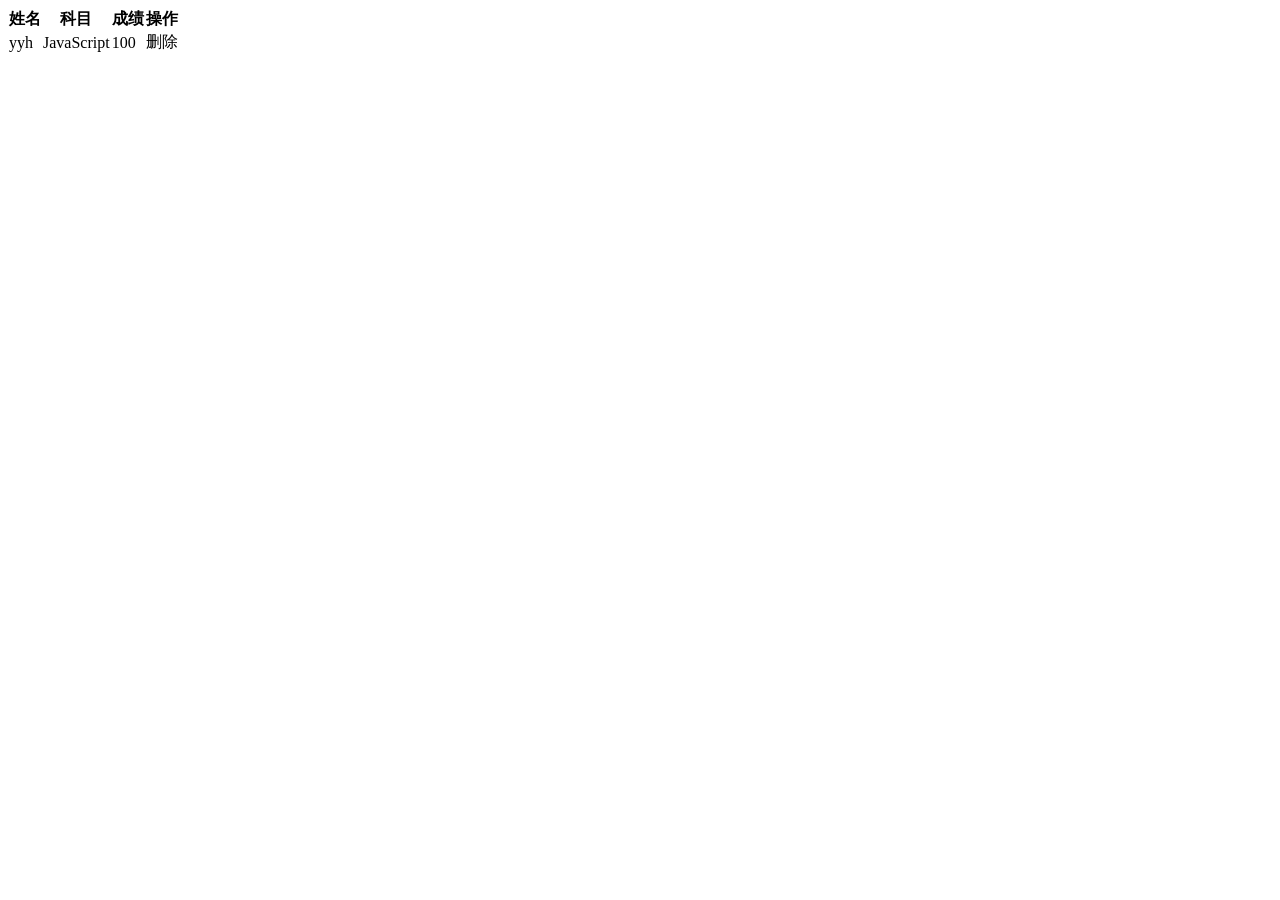
<file: jsParctice/table.html>
<!DOCTYPE html>
<html lang="en">

<!-- 猜数字 -->

<head>
  <meta charset="UTF-8">
  <meta name="viewport" content="width = device-width, initial-scale = 1.0">
  <mate http-equiv="X-UA-Compatible" content="ie-edge">
    <title>Document</title>
    <style>

    </style>
</head>

<body>
  <table cellspacing="0">
    <thead>
      <tr>
        <th>姓名</th>
        <th>科目</th>
        <th>成绩</th>
        <th>操作</th>
      </tr>
    </thead>
    <tbody>
      <tr>
        <td>yyh</td>
        <td>JavaScript</td>
        <td>100</td>
        <td><a herf="#"> 删除</a></td>
      </tr>
    </tbody>
  </table>
  <script>
    //准备数据
    var datas = [{
      name: 'yyh',
      subject: 'C',
      score:'100'
    }]
    //创建行
    var tbody =document.querySelector('tbody');
    for(var i = 0; i<datas.length; i++){
      var tr = document.createElement('tr');
      tbody.appendChild(tr);
      //行里面创建单元格

      for(var k in datas[i]){//i 根据外层for循环决定
        var td = document.createElement('td');
        td.innerHTML(datas[i][k]);
        tr.appendChild(td);

      }
    }
  </script>
</body>


</html>
</file>
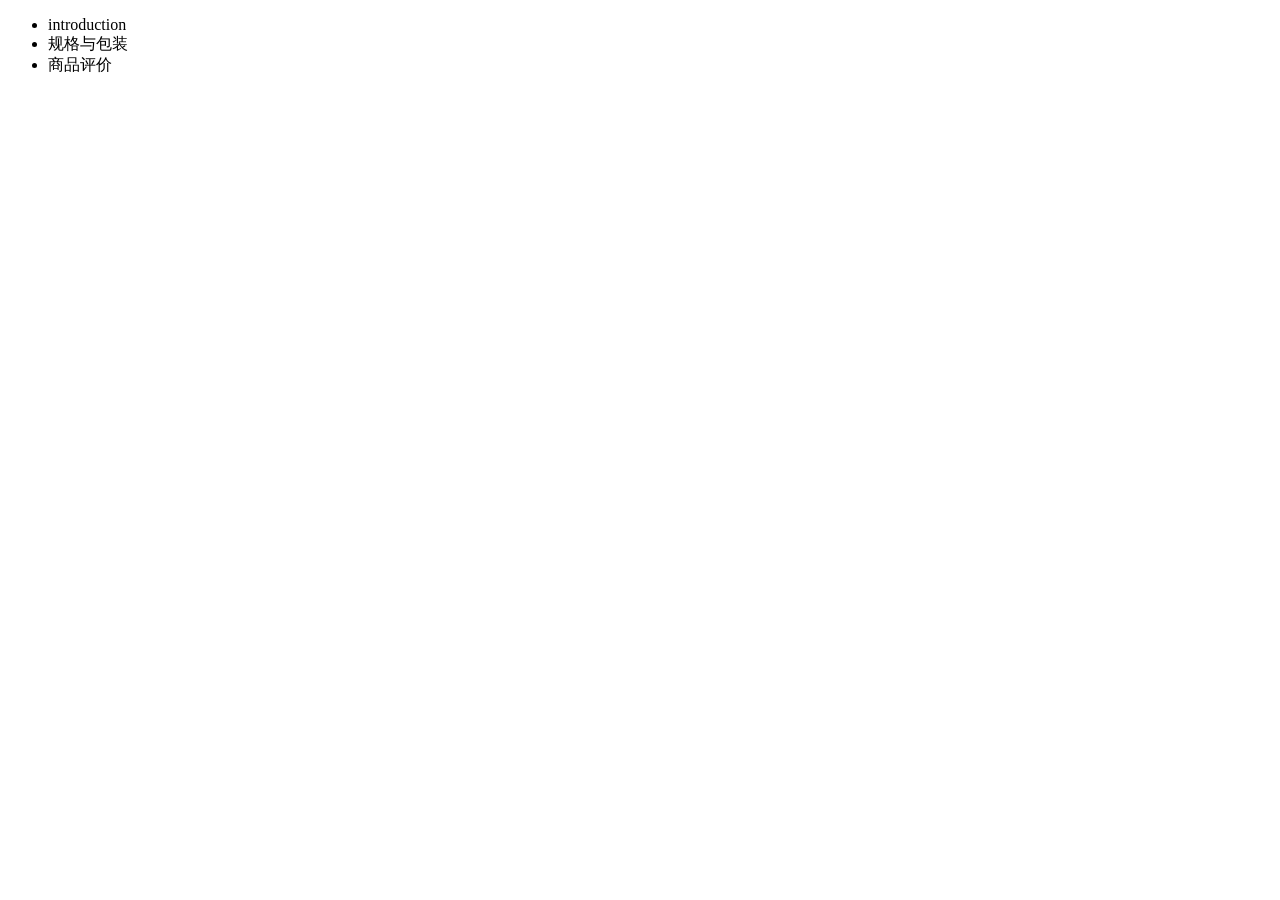
<file: javaScript/jsParctice/tab.html>
<!DOCTYPE html>
<html lang = "en">

<!-- 猜数字 -->

<head>
  <meta charset = "UTF-8">
  <meta name = "viewport" content = "width = device-width, initial-scale = 1.0">
  <mate http-equiv = "X-UA-Compatible" content = "ie-edge">
  <title>Document</title>
  <style>

  </style>
</head>

<body>
  <div class = "table">
    <div class = "table_list">
      <ul>
        <li class = "current">introduction</li>
        <li>规格与包装</li>
        <li>商品评价</li>
      </ul>
      </div>
      <div class = "table_con>"

</body>      

</html>
</file>
